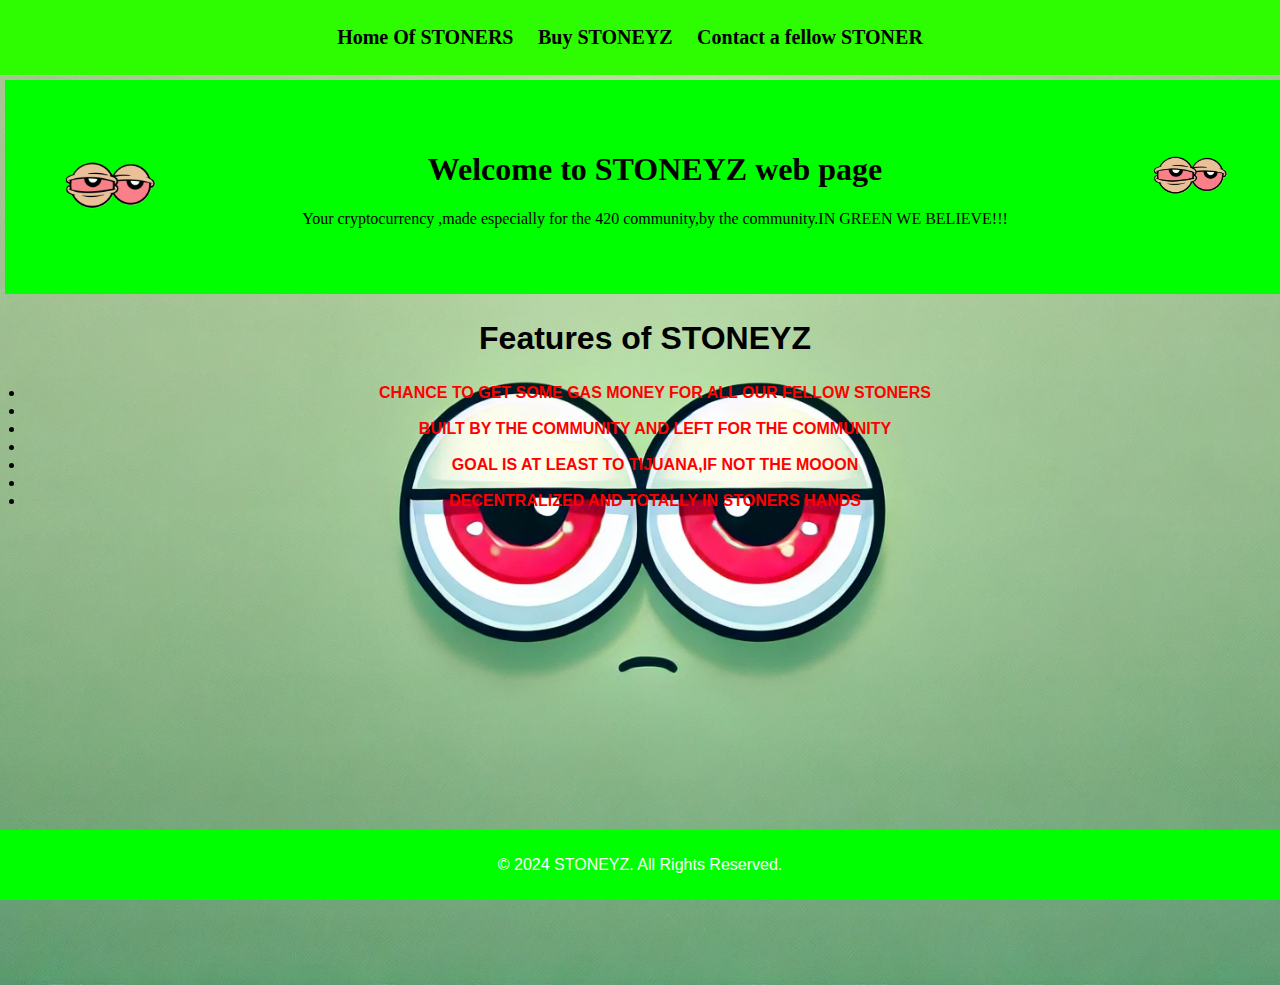
<file: index.html>
<!DOCTYPE html>
<html lang="en">
<head>
    <meta charset="UTF-8">

    <meta http-equiv="X-UA-Compatible" content="ie=edge">
    <title>STONEYZ - Home</title>
    <link rel="stylesheet" href="style.css">
    <link rel="shortcut icon" type="image/x-icon" href="stoneyz.jpg.jpg" />
</head>

<body>
    <header style="background-image: url('stoneyz.jpg.jpg');">
        
        <nav>
            <ul>
                <li><a href="index.html" style="color:black;font-size:20px;";>Home Of STONERS</a></li>
                <li><a href="about.html"style="color:black;font-size:20px;";>Buy STONEYZ</a></li>
                <li><a href="contact.html"style="color:black;font-size:20px;";>Contact a fellow STONER</a></li>
            </ul>
        </nav>
    </header>

    <main>
        
        <section class="hero">
           
            <img src="stoneyz.png" alt="Stoneyz" style="float:right;width:90px;height:90px;">
        <img src="stoneyz.png" alt="Stoneyz" style="float:left;width:110px;height:110px;">
            <h1 style="font-family: fantasy;color: black;">Welcome to STONEYZ web page</h1>
            <p>Your cryptocurrency ,made especially for the 420 community,by the community.IN GREEN WE BELIEVE!!!</p>
        </section>

        <section class="features">
            <h2 style="color: black;font-size: xx-large;">Features of STONEYZ</h2>
            
            <ul>
                <li><a style="color: red;">CHANCE TO GET SOME GAS MONEY FOR ALL OUR FELLOW STONERS</a></li>
                <li></li>
                <li><a style="color: red;">BUILT BY THE COMMUNITY AND LEFT FOR THE COMMUNITY</a></li>
                <li></li>
                <li><a style="color: red;">GOAL IS AT LEAST TO TIJUANA,IF NOT THE MOOON</a></li>
                <li></li>
                <li><a style="color: red;">DECENTRALIZED AND TOTALLY IN STONERS HANDS</a></li>
            </ul>
        </section>
    </main>

    <footer style="background-color:#00FF00">
        <p>&copy; 2024 STONEYZ. All Rights Reserved.</p>
    </footer>
</body>
</html>
</file>
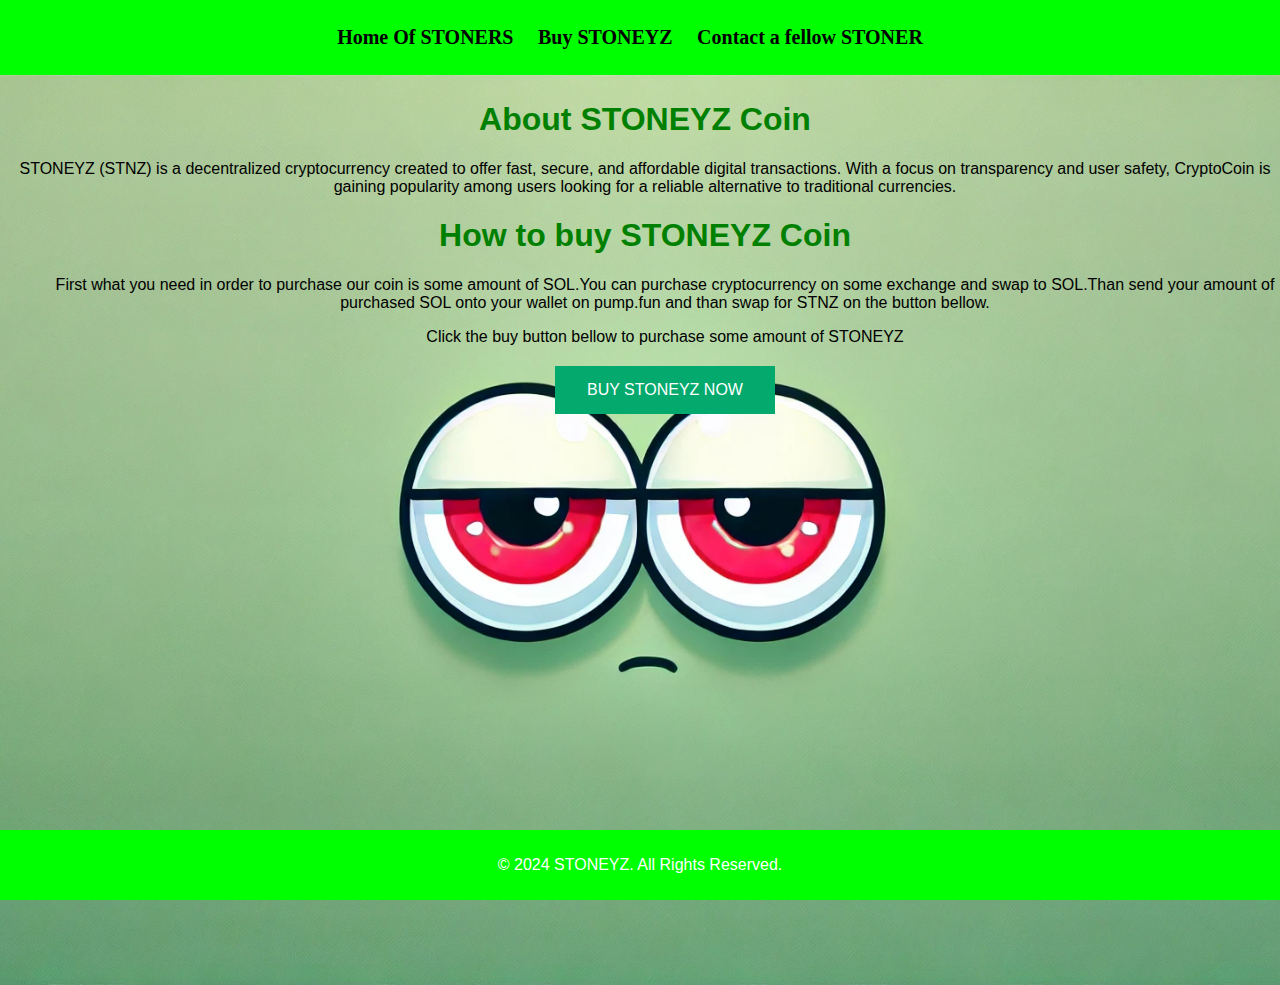
<file: about.html>
<!DOCTYPE html>
<html lang="en">
<head>
    <meta charset="UTF-8">
    
    <meta http-equiv="X-UA-Compatible" content="ie=edge">
    <title>STONEYZ - BUY</title>
    <link rel="stylesheet" href="style.css">
    <link rel="shortcut icon" type="image/x-icon" href="stoneyz.jpg.jpg" />
</head>
<body>
    <header style="background-color:#00FF00">
        <nav>
            <ul>
                <li><a href="index.html" style="color:black;font-size:20px;";>Home Of STONERS</a></li>
                <li><a href="about.html"style="color:black;font-size:20px;";>Buy STONEYZ</a></li>
                <li><a href="contact.html"style="color:black;font-size:20px;";>Contact a fellow STONER</a></li>
            </ul>
        </nav>
    </header>

    <main style="background-color: white"style="center";>
        <section class="about">
            <h1><a style="color: green;">About STONEYZ Coin</a></h1>
            <p>STONEYZ (STNZ) is a decentralized cryptocurrency created to offer fast, secure, and affordable digital transactions. With a focus on transparency and user safety, CryptoCoin is gaining popularity among users looking for a reliable alternative to traditional currencies.</p>
            <h1><a style="color: green;">How to buy STONEYZ Coin</a></h1>
            <ul>
                <p>First what you need in order to purchase our coin is some amount of SOL.You can purchase cryptocurrency on some exchange and swap to SOL.Than send your amount of purchased SOL onto your wallet on pump.fun and than swap for STNZ on the button bellow.</p>
                    <p>Click the buy button bellow to purchase some amount of STONEYZ</p>
                    <a href="" class="button" target="_blank">BUY STONEYZ NOW </a>
                    
                </ul>
        </section>
       
    </main>

    <footer style="background-color:#00FF00">
        <p>&copy; 2024 STONEYZ. All Rights Reserved.</p>
    </footer>
</body>
</html>
</file>
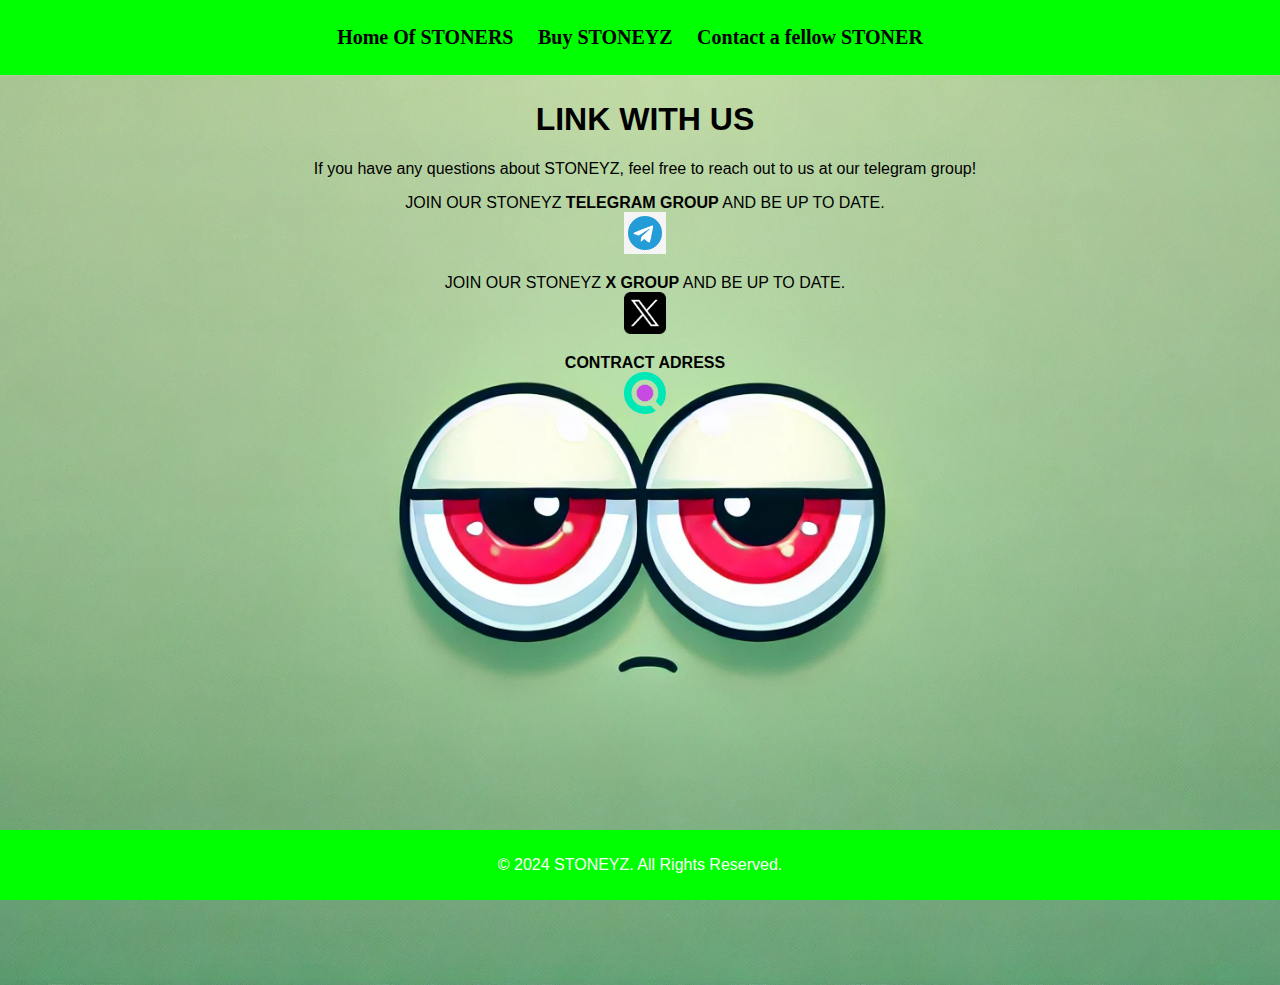
<file: contact.html>
<!DOCTYPE html>
<html lang="en">
<head>
    <meta charset="UTF-8">
   
    <meta http-equiv="X-UA-Compatible" content="ie=edge">
    <title>STONEYZ - Contact</title>
    <link rel="stylesheet" href="style.css">
    <link rel="shortcut icon" type="image/x-icon" href="stoneyz.jpg.jpg" />
</head>
<body>
    <header style="background-color:#00FF00">
        <nav>
            
            <ul>
                <li><a href="index.html" style="color:black;font-size:20px;";>Home Of STONERS</a></li>
                <li><a href="about.html"style="color:black;font-size:20px;";>Buy STONEYZ</a></li>
                <li><a href="contact.html"style="color:black;font-size:20px;";>Contact a fellow STONER</a></li>
            </ul>
        </nav>
    </header>

    <main>
        <section class="contact">
           
            <h1>LINK WITH  US</h1>
            <p>If you have any questions about STONEYZ, feel free to reach out to us at our telegram group!</p>
            <div >
                
                <label for="telegram">JOIN OUR STONEYZ <b>TELEGRAM GROUP</b> AND BE UP TO DATE.</label><div></div>
                <a href="https://t.me/STONEYZcom"target="_blank"><img src="telegram.png" alt="HTML tutorial"  style="width:42px;height:42px;"></a> 
                
<p>

</p>
                <label for="x">JOIN OUR STONEYZ <b>X GROUP</b> AND BE UP TO DATE.</label><div></div>
                <a href="https://x.com/stoneyz117"target="_blank"><img src="x.png" alt="HTML tutorial"  style="width:42px;height:42px;"></a>
                
<p>
    
</p>
     
                <label for="pump"><b>CONTRACT ADRESS</b></label><div></div>
                <a href=""target="_blank"><img src="sols.png" alt="HTML tutorial" style="width:42px;height:42px;"></a>

                
</div>
        </section>
    </main>

    <footer style="background-color:#00FF00">
        <p>&copy; 2024 STONEYZ. All Rights Reserved.</p>
    </footer>
</body>
</html>
</file>
<file: style.css>
body {
    font-family: Arial, sans-serif;
    margin: 0;
    padding: 0;
    background-color: #f4f4f4;
}

header {
    background-color: #333;
    padding: 10px 0;
    text-align: center;
}

nav ul {
    list-style-type: none;
    padding: 0;
}

nav ul li {
    display: inline;
    margin-right: 20px;
    font-family: "fantasy";
    font-weight: bold;
}

nav ul li a {
    color: white;
    text-decoration: none;
    font-weight: bold;
}

main {
    padding: 5px;
    background-image: url("poz.jpg.webp");
    min-height:100vh;
    height: 100%; width: 100%; background-size: cover; background-position: center; 
    text-align: center;
   
}
.hero {
    text-align:center;
    -webkit-text-size-adjust:auto;
    background-color:#00FF00;
    color: black;
    padding: 50px;
     font-family: "fantasy";
}

.features, .about, .contact {
    margin-bottom: 300px;
}

.features ul {
    list-style-type: disc;
    padding-left: 20px;
    font-family: Arial, sans-serif;
    font-weight:bolder;
    color: black;
    
}

form {
    display: flex;
    flex-direction: column;
    width: 300px;
    margin: 0 auto;
}

form input, form textarea {
    margin: 10px 0;
    padding: 10px;
    font-size: 16px;
}



footer {
    background-color: #333;
    color: white;
    text-align: center;
    padding: 10px 0;
    position: fixed;
    width: 100%;
    bottom: 0;
}
.button {
    background-color: #04AA6D;
    border: none;
    color: white;
    padding: 15px 32px;
    text-align: center;
    text-decoration: none;
    display: inline-block;
    font-size: 16px;
    margin: 4px 2px;
    cursor: pointer;
  }
  .center {
    margin: auto;
    width: 60%;
    border: 3px solid #73AD21;
    padding: 10px;
  }
  .contact{
    text-align: center;
  }
</file>
